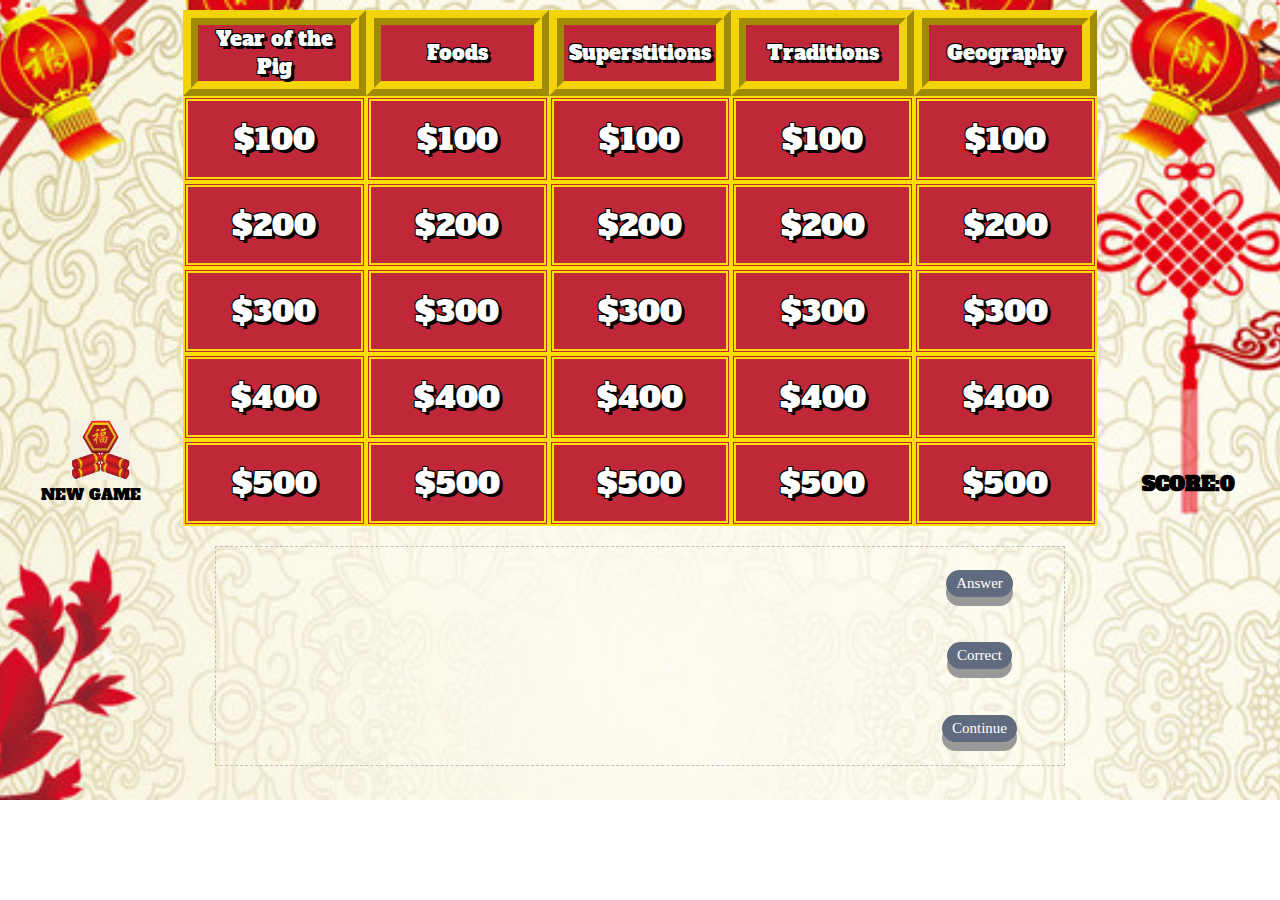
<file: index.html>
<!DOCTYPE html>
<html lang="en">
  <head>
    <meta charset="UTF-8" />
    <meta name="viewport" content="width=device-width, initial-scale=1.0" />
    <meta http-equiv="X-UA-Compatible" content="ie=edge" />
    <title>Asian Jeopardy</title>
    <link
      href="https://fonts.googleapis.com/css?family=Alfa+Slab+One"
      rel="stylesheet"
    />
    <link href="style.css" rel="stylesheet" />
  </head>
  <body>
    <div class="wrapper">
      <main class="trivia-game-board">
        <div class="grid-game-board">
          <div class="cell-category">Year of the Pig</div>
          <div class="cell-category">Foods</div>
          <div class="cell-category">Superstitions</div>
          <div class="cell-category">Traditions</div>
          <div class="cell-category">Geography</div>
          <div class="cell-board" data-index="0">$100</div>
          <div class="cell-board" data-index="1">$100</div>
          <div class="cell-board" data-index="2">$100</div>
          <div class="cell-board" data-index="3">$100</div>
          <div class="cell-board" data-index="4">$100</div>
          <div class="cell-board" data-index="5">$200</div>
          <div class="cell-board" data-index="6">$200</div>
          <div class="cell-board" data-index="7">$200</div>
          <div class="cell-board" data-index="8">$200</div>
          <div class="cell-board" data-index="9">$200</div>
          <div class="cell-board" data-index="10">$300</div>
          <div class="cell-board" data-index="11">$300</div>
          <div class="cell-board" data-index="12">$300</div>
          <div class="cell-board" data-index="13">$300</div>
          <div class="cell-board" data-index="14">$300</div>
          <div class="cell-board" data-index="15">$400</div>
          <div class="cell-board" data-index="16">$400</div>
          <div class="cell-board" data-index="17">$400</div>
          <div class="cell-board" data-index="18">$400</div>
          <div class="cell-board" data-index="19">$400</div>
          <div class="cell-board" data-index="20">$500</div>
          <div class="cell-board" data-index="21">$500</div>
          <div class="cell-board" data-index="22">$500</div>
          <div class="cell-board" data-index="23">$500</div>
          <div class="cell-board" data-index="24">$500</div>
        </div>
      </main>
      <aside class="aside-right">
        <h2 class="scoreboard">SCORE: <span class="score">0</span></h2>
      </aside>
      <aside class="aside-left">
        <a href="#"><img src="firecracker.png" alt="firecracker"/></a>
        <a href="#" class="reset">NEW GAME</a>
      </aside>
      <footer class="trivia_question_and_answer">
        <div class="container">
          <div class="box box1" id="trivia-question"></div>
          <div class="box box2" id="trivia-answer"></div>
          <div class="box box3">
            <a href="#" class="button" id="answer-button">Answer</a>
          </div>
          <div class="box box4">
            <a href="#" class="button" id="correct-button">Correct</a>
          </div>
          <div class="box box5">
            <a href="#" class="button" id="continue-button">Continue</a>
          </div>
        </div>
      </footer>
    </div>
    <script src="script.js"></script>
  </body>
</html>
</file>
<file: style.css>
* {
  box-sizing: border-box;
}

/* Copy right image Background
https://pngtree.com/freebackground/chinese-new-year-lantern-background_97694.html */
body {
  background-image: url("lunar_new_year_bg.jpg");
  min-height: 800px;
  background-repeat: no-repeat;
  background-size: cover;
  background-position: center;
  margin: 0;
}

.wrapper {
  display: grid;
  grid-template-rows: 1fr 1fr 0.5fr;
  grid-template-columns: 0.2fr 1fr 0.2fr;
  grid-template-areas:
    "reset main score"
    "reset main score"
    "footer footer footer";
}

.trivia-game-board {
  grid-area: main;
  margin: 10px 0 0 0;
}

/* Where my scoreboard lives */
.aside-right {
  grid-area: score;
  /* border: 1px solid black; */
}

/* Where my reset button lives */
.aside-left {
  grid-area: reset;
  /* border: 1px solid black; */
}

.trivia_question_and_answer {
  grid-area: footer;
}

.grid-game-board {
  display: grid;
  grid-template-rows: 0.8fr 1fr 1fr 1fr 1fr 1fr;
  grid-template-columns: repeat(5, 1fr);
  max-width: 1000px;
  margin: 0 auto;
  min-height: 500px;
  background-color: #c02738;
  text-align: center;
}

.cell-category {
  border: 5px solid black;
  display: flex;
  align-items: center;
  justify-content: center;
  border: 4mm ridge rgb(243, 212, 8);
  font-family: "Alfa Slab One", cursive;
  font-size: 20px;
  color: white;
  text-shadow: 3px 3px 0 #000, -1px -1px 0 #000, 1px -1px 0 #000,
    -1px 1px 0 #000, 1px 1px 0 #000;
}

/* How to do text shadow
https://css-tricks.com/adding-stroke-to-web-text/ */
.cell-board {
  border: thick double #ffdf00;
  display: flex;
  align-items: center;
  justify-content: center;
  font-family: "Alfa Slab One", cursive;
  font-size: 30px;
  color: white;
  text-shadow: 3px 3px 0 #000, -1px -1px 0 #000, 1px -1px 0 #000,
    -1px 1px 0 #000, 1px 1px 0 #000;
}

.cell-board:hover {
  border: 6px solid #203aff;
}

.scoreboard {
  display: flex;
  align-items: center;
  justify-content: center;
  text-align: center;
  vertical-align: text-bottom;
  color: black;
  margin: 470px 0 0 0;
  /* border: 1px solid pink; */
  font-size: 20px;
  font-family: "Alfa Slab One", cursive;
}

.reset {
  display: flex;
  align-items: center;
  justify-content: center;
  text-align: center;
  vertical-align: text-bottom;
  color: black;
  /* border: 1px solid pink; */
  font-size: 15px;
  font-family: "Alfa Slab One", cursive;
  text-decoration: none;
}

/* copy right image firecracker
https://www.clipartmax.com/middle/m2i8G6Z5m2b1G6Z5_firecracker-icon-png-chinese-new-year-emoji/ */
img {
  width: 60px;
  height: 60px;
  margin: 420px 0 0 70px;
}

.container {
  width: 850px;
  min-height: 220px;
  margin: 20px auto;
  display: grid;
  grid-template-rows: 1fr 1fr 1fr;
  grid-template-columns: 1fr 1fr 1fr 1fr 1fr;
  grid-template-areas:
    "box1 box1 box1 box1 box3"
    "box1 box1 box1 box1 box4"
    "box2 box2 box2 box2 box5";
}

/* This is where my question text will be displayed */
.box1 {
  grid-area: box1;
  border-top: 1px dashed silver;
  border-left: 1px dashed silver;
  text-align: center;
  padding: 0 40px;
}

/* This is where my answer text will be displayed */
.box2 {
  grid-area: box2;
  border-bottom: 1px dashed silver;
  border-left: 1px dashed silver;
  text-align: center;
  padding: 0 30px 10px 30px;
}

/* Where my answer button lives */
.box3 {
  grid-area: box3;
  border-top: 1px dashed silver;
  border-right: 1px dashed silver;
}

/* Where my correct button lives */
.box4 {
  grid-area: box4;
  border-right: 1px dashed silver;
}

/* Where my continue button lives */
.box5 {
  grid-area: box5;
  border-bottom: 1px dashed silver;
  border-right: 1px dashed silver;
}

.box {
  display: flex;
  align-items: center;
  justify-content: center;
}

/* How to design buttons
https://www.w3schools.com/css/tryit.asp?filename=trycss_buttons_animate3 */
.button {
  display: inline-block;
  padding: 5px 10px;
  font-size: 15px;
  cursor: pointer;
  text-align: center;
  text-decoration: none;
  outline: none;
  color: white;
  background-color: #616b7f;
  border: none;
  border-radius: 15px;
  box-shadow: 0 9px #999;
}

#answer-button:hover {
  background-color: #ffdf00;
}

#correct-button:hover {
  background-color: #3e8e41;
}

#continue-button:hover {
  background-color: #203aff;
}

.button:active {
  box-shadow: 0 5px #666;
  transform: translateY(4px);
}

/* My Game inspiration source
https://jeopardylabs.com/play/chinese-new-year-jeopardy9 */
</file>
